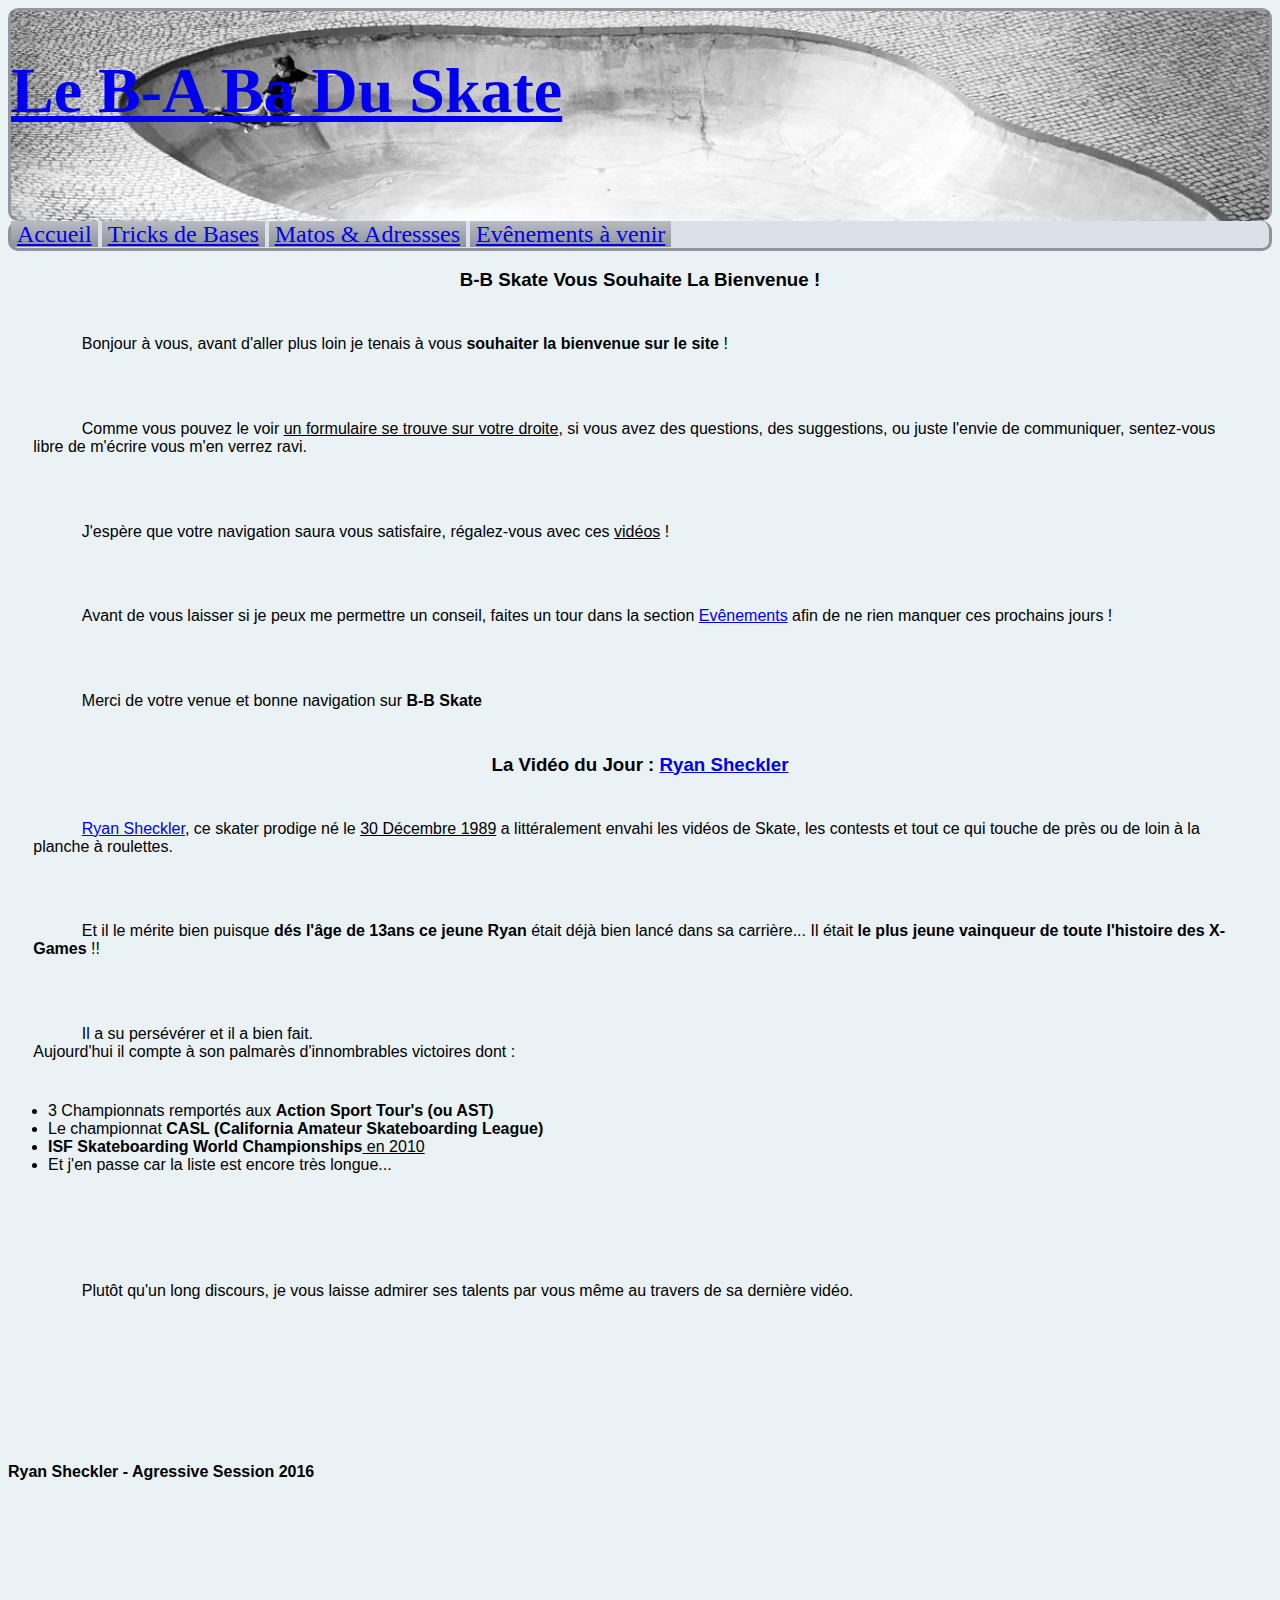
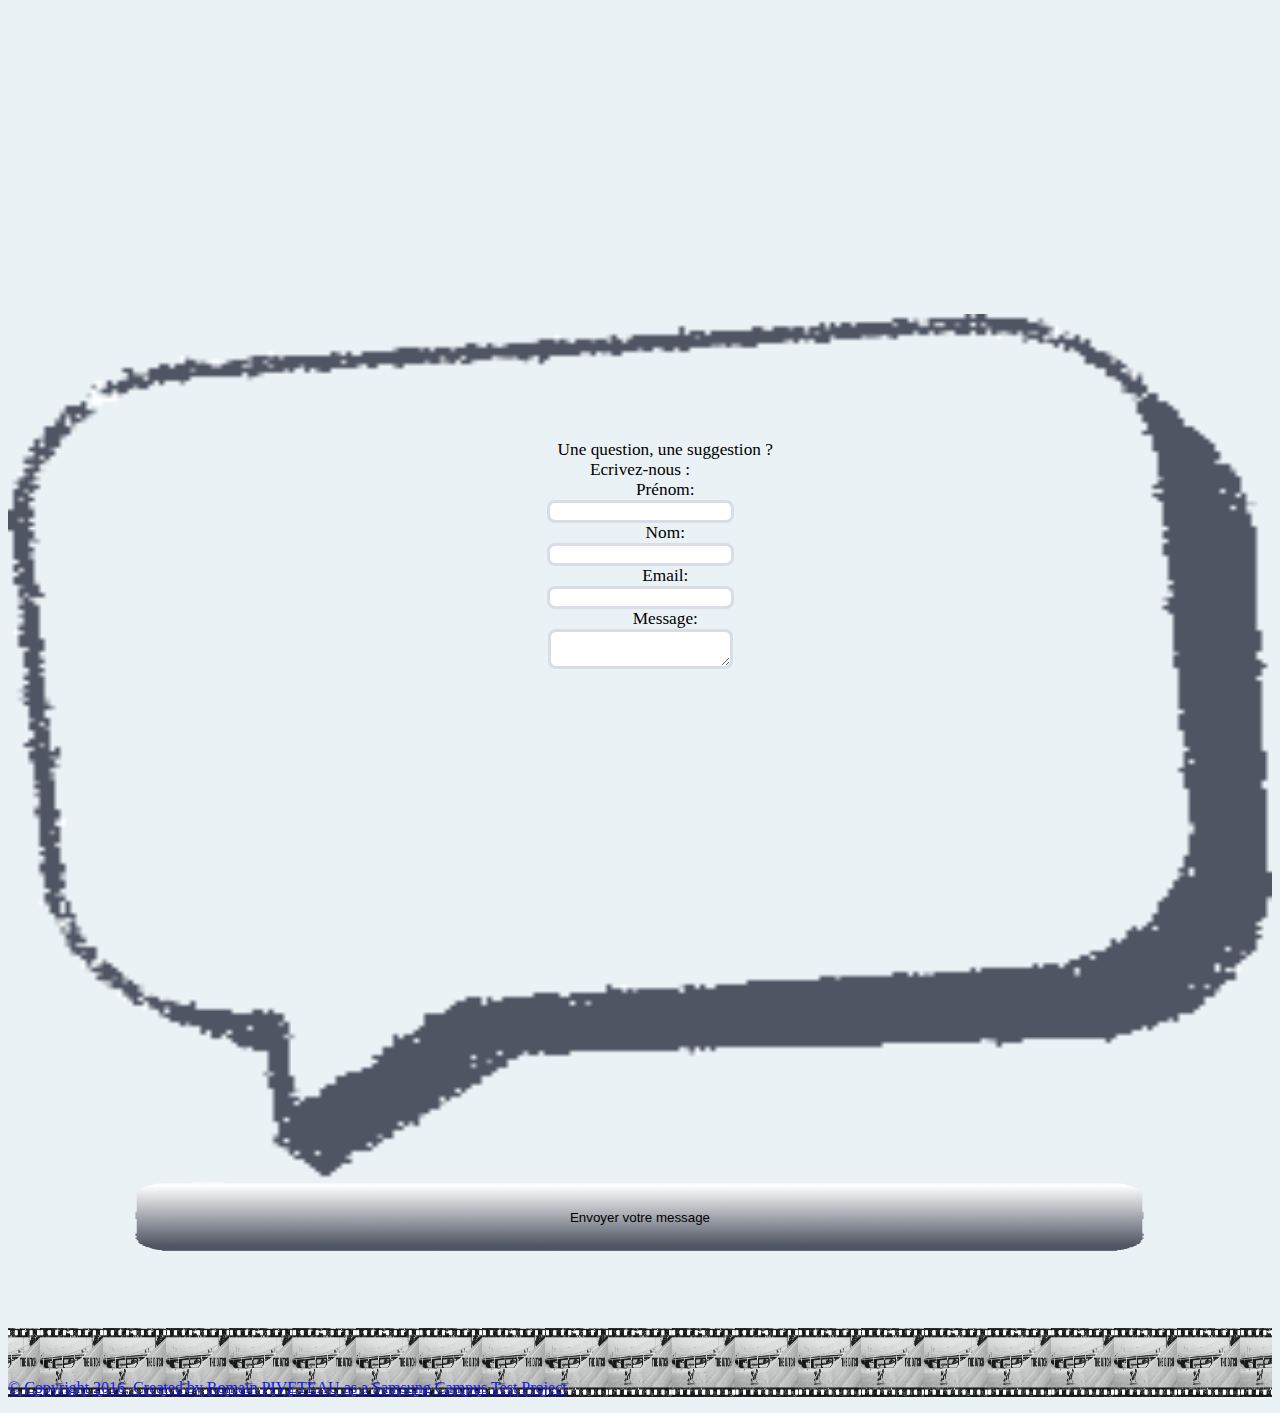
<file: site/index.html>
<!DOCTYPE html>
<html>
<head>
	<title>Le B-A Ba Du Skate</title>
	<meta charset="utf-8"/>
	<link rel="stylesheet" href="https://maxcdn.bootstrapcdn.com/bootstrap/3.3.6/css/bootstrap.min.css"
		integrity="sha384-1q8mTJOASx8j1Au+a5WDVnPi2lkFfwwEAa8hDDdjZlpLegxhjVME1fgjWPGmkzs7" crossorigin="anonymous">
	<link rel="stylesheet" type="text/css" href="main.css">
</head>

<body class="col-sm-12">

<div class="row">
	<a href="index.html#">
	<header class="col-sm-12">
		<h1 class="col-sm-12 text-center"><a href="index.html#">Le B-A Ba Du Skate</a></h1>
	</header>
	</a>
</div>

<div class="row">
	<nav class="col-sm-12">
		<a class="col-sm-offset-1" href="index.html">Accueil</a>
		<a href="tricks.html">Tricks de Bases</a>
		<a href="matos.html">Matos & Adressses</a>
		<a href="event.html">Evênements à venir</a>
	</nav>
</div>

<div class="row">
	<content class="col-sm-12 text-left">
<div class="col-sm-3">
	<h3>B-B Skate Vous Souhaite La Bienvenue !</h3>
		<p>
		Bonjour à vous, avant d'aller plus loin je tenais à vous<b> souhaiter la bienvenue sur le site</b> !
		</p>
		<p>
		Comme vous pouvez le voir <u>un formulaire se trouve sur votre droite</u>, si vous avez des questions, des suggestions, ou juste l'envie de communiquer, sentez-vous libre de m'écrire vous m'en verrez ravi.
		</p>
		<p>
		J'espère que votre navigation saura vous satisfaire, régalez-vous avec ces <u>vidéos</u> !
		</p>
		<p>
		Avant de vous laisser si je peux me permettre un conseil, faites un tour dans la section <a href="event.html">Evênements</a> afin de ne rien manquer ces prochains jours !
		</p>
		<p>
		Merci de votre venue et bonne navigation sur <b> B-B Skate</b>
		</p>
</div>
<div class="col-sm-6">
	<h3>La Vidéo du Jour : <a href="http://www.ryansheckler.com/">Ryan Sheckler</a></h3>
		<p>
		<a href="http://www.ryansheckler.com/">Ryan Sheckler</a>, ce skater prodige né le <u>30 Décembre 1989</u> a littéralement envahi les vidéos de Skate, les  contests et tout ce qui touche de près ou de loin à la planche à roulettes.
		</p>
		<p>
		Et il le mérite bien puisque <b>dés l'âge de 13ans ce jeune Ryan</b> était déjà bien lancé dans sa carrière... Il était <b>le plus jeune vainqueur de toute l'histoire des X-Games</b> !!
		</p>
		<p>
		Il a su persévérer et il a bien fait.<br />
		Aujourd'hui il compte à son palmarès d'innombrables victoires dont :
			<ul>
				<li>3 Championnats remportés aux <b>Action Sport Tour's (ou AST)</b></li>
				<li>Le championnat <b>CASL (California Amateur Skateboarding League)</b></li>
				<li><b>ISF Skateboarding World Championships</b><u> en 2010</u></li>
				<li>Et j'en passe car la liste est encore très longue...</li>
			</ul>
		</p>
		<p>
		Plutôt qu'un long discours, je vous laisse admirer ses talents par vous même au travers de sa dernière vidéo.
		</p>
		<p>
	<h4 class="text-center">Ryan Sheckler - Agressive Session 2016</h4>
		<iframe width="560" height="315" src="https://www.youtube.com/embed/HaXBprMQr_A" frameborder="0" allowfullscreen></iframe>
		</p>
</div>

	<form action="mailto:rda.piveteau@gmail.com?subject=Contact" method="post" class="col-sm-3">
<div id="content_form"><p>Une question, une suggestion ?<br />Ecrivez-nous :<br /></p>
	<p><label="firstname">Prénom:<br /><input type="text" id="Firstname"></input></label></p>
	<p><label="name">Nom:<br /><input type="text" id="name"></input></label></p>
	<p><label="email">Email:<br /><input type="email" id="email"></input></label></p>
	<p><label="message">Message:<br /><textarea id="message"></textarea></label></p>
</div>

<div id="button"><button type="submit">Envoyer votre message </button></div>

	</content>
</div>

<div class="row">
	<a href="#">
	<footer class="col-sm-12">
		<p class="col-sm-12 text-center">
		&copy Copyright 2016, Created by Romain PIVETEAU as a Samsung Campus Test Project
		</p>
	</footer>
	</a>
</div>
</body>
</html>
</file>
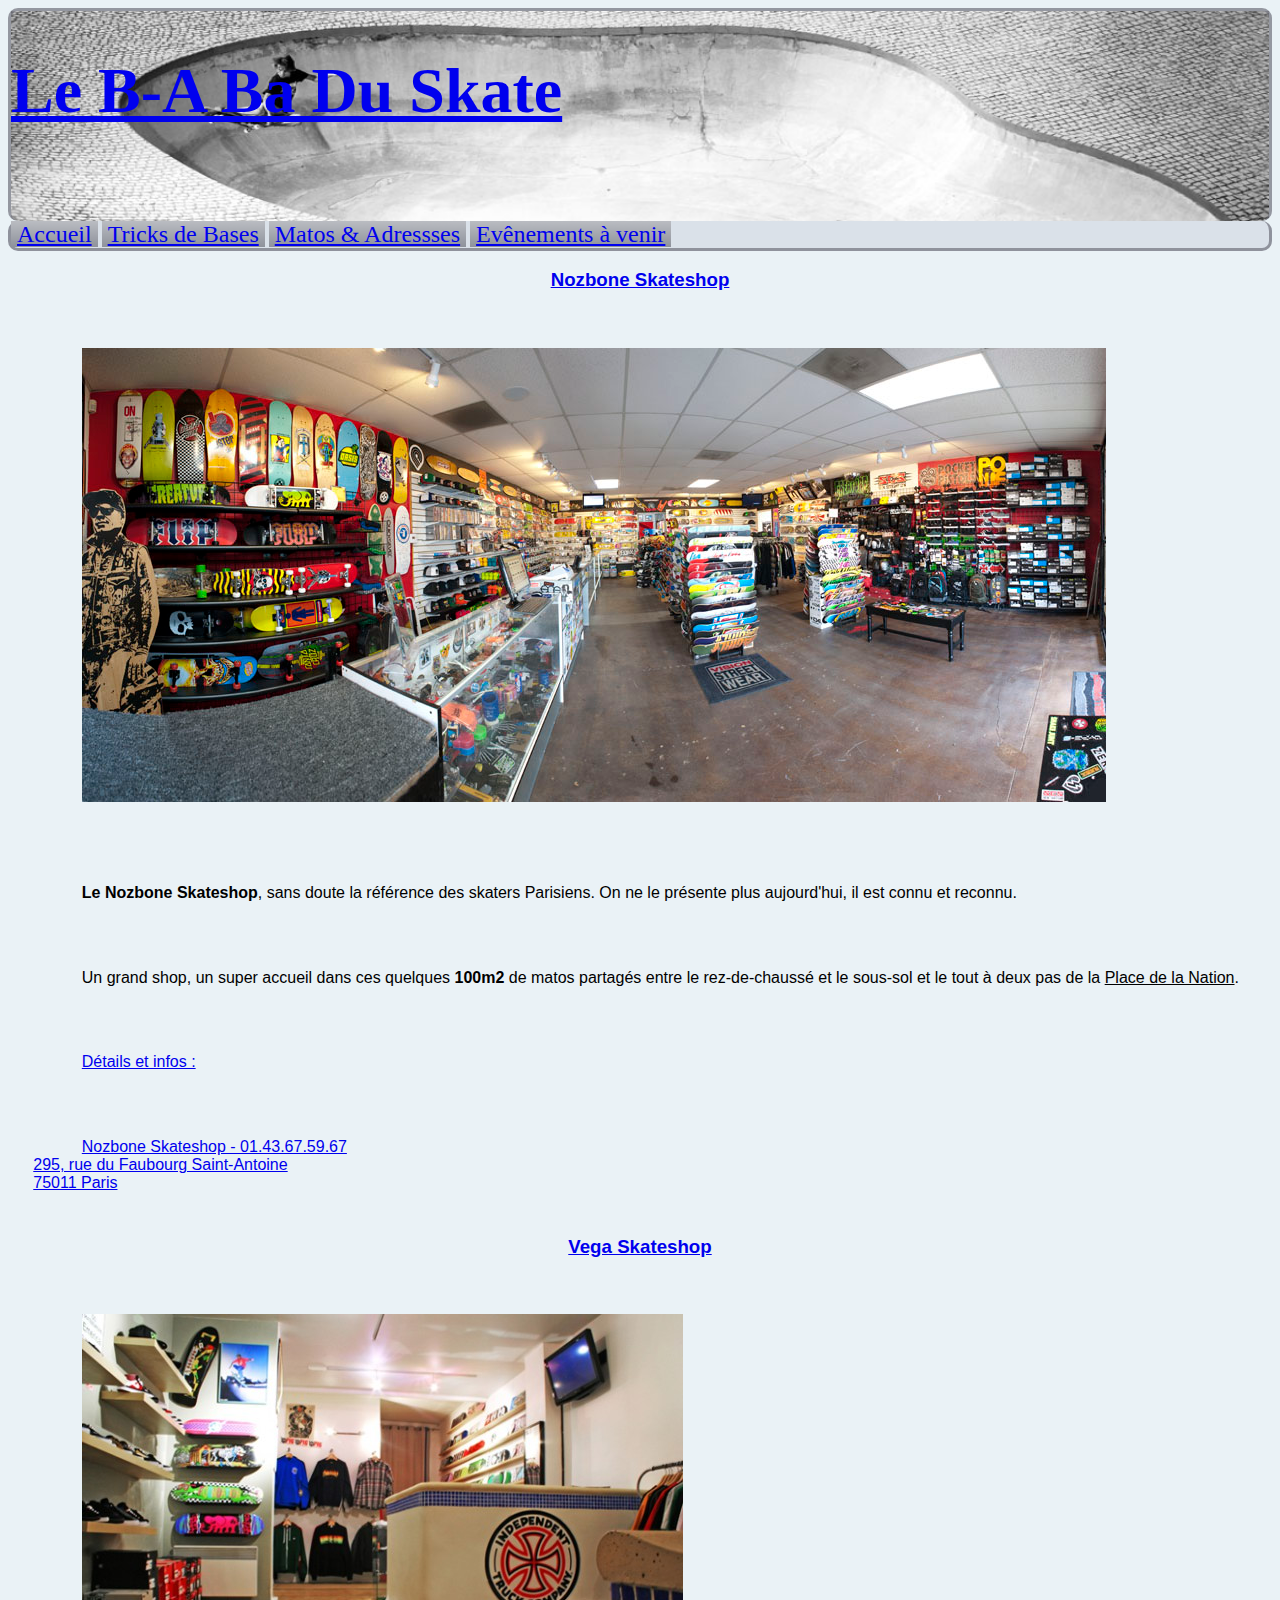
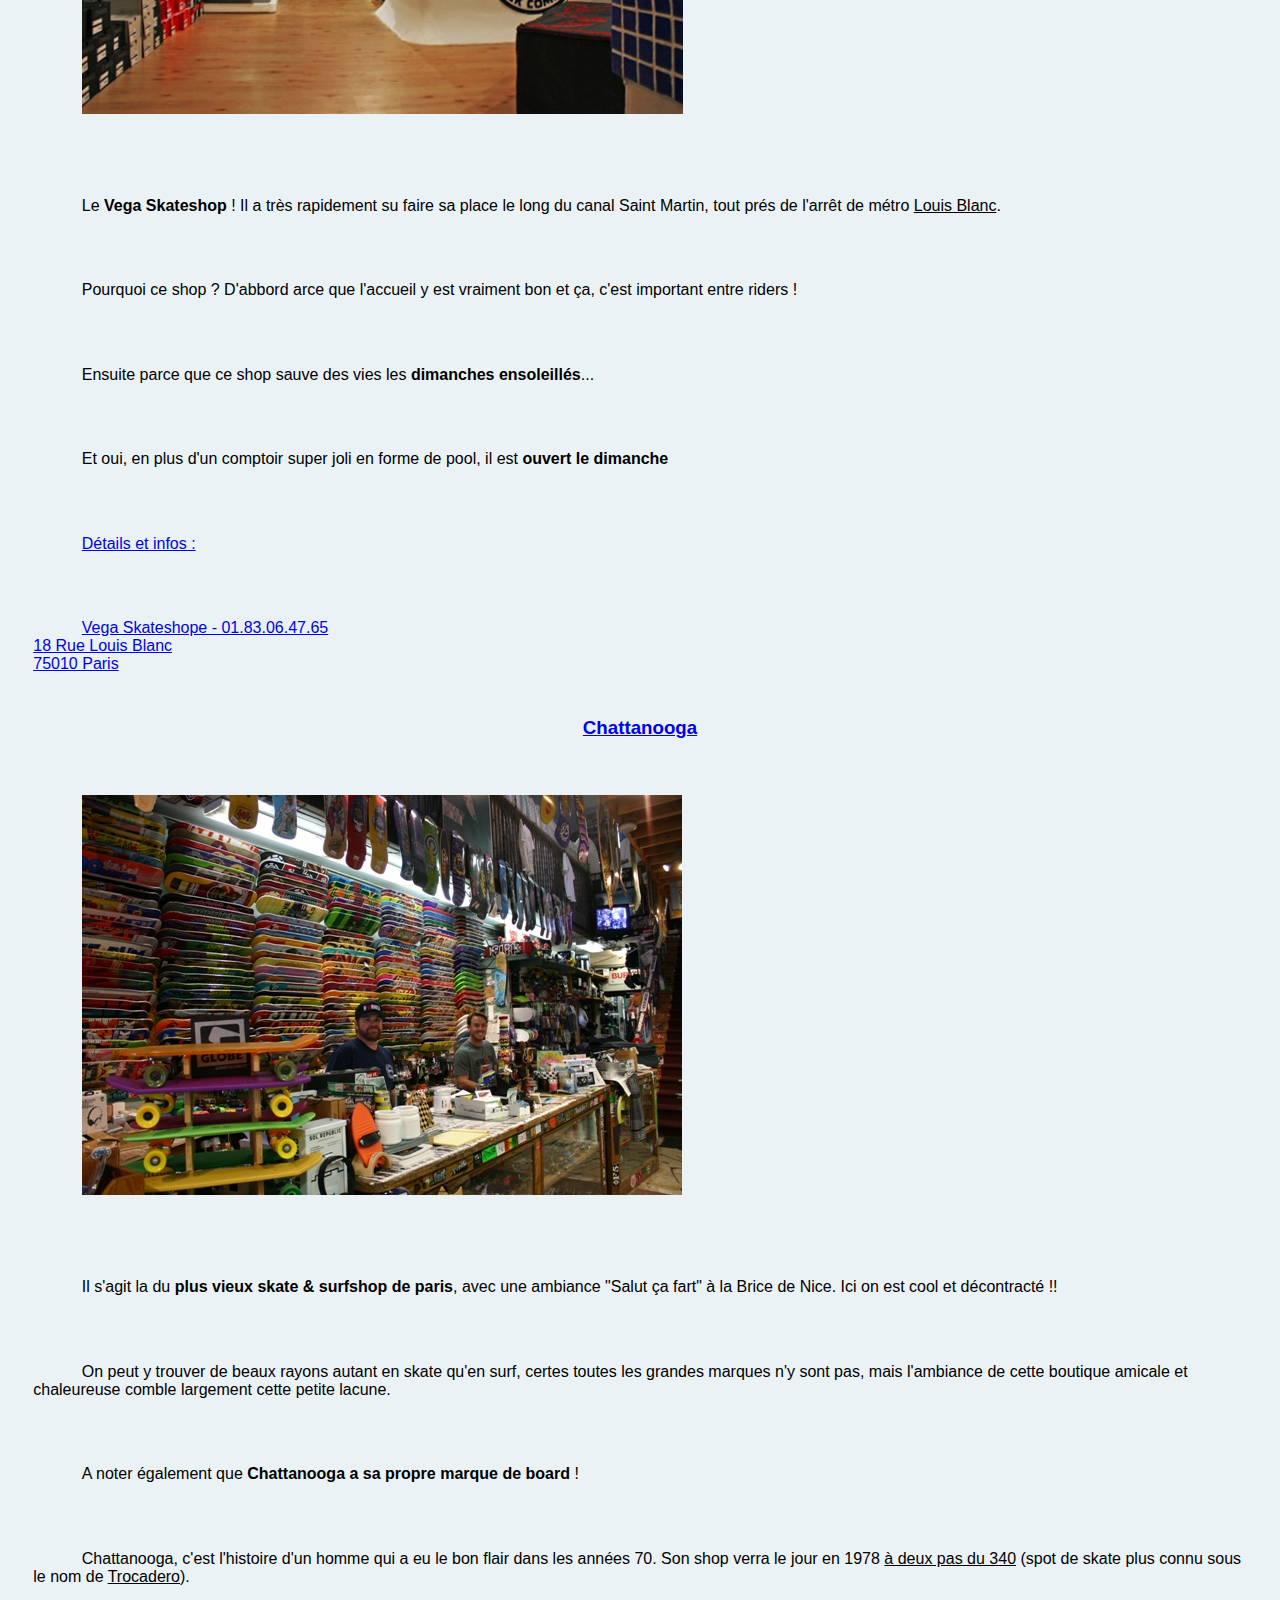
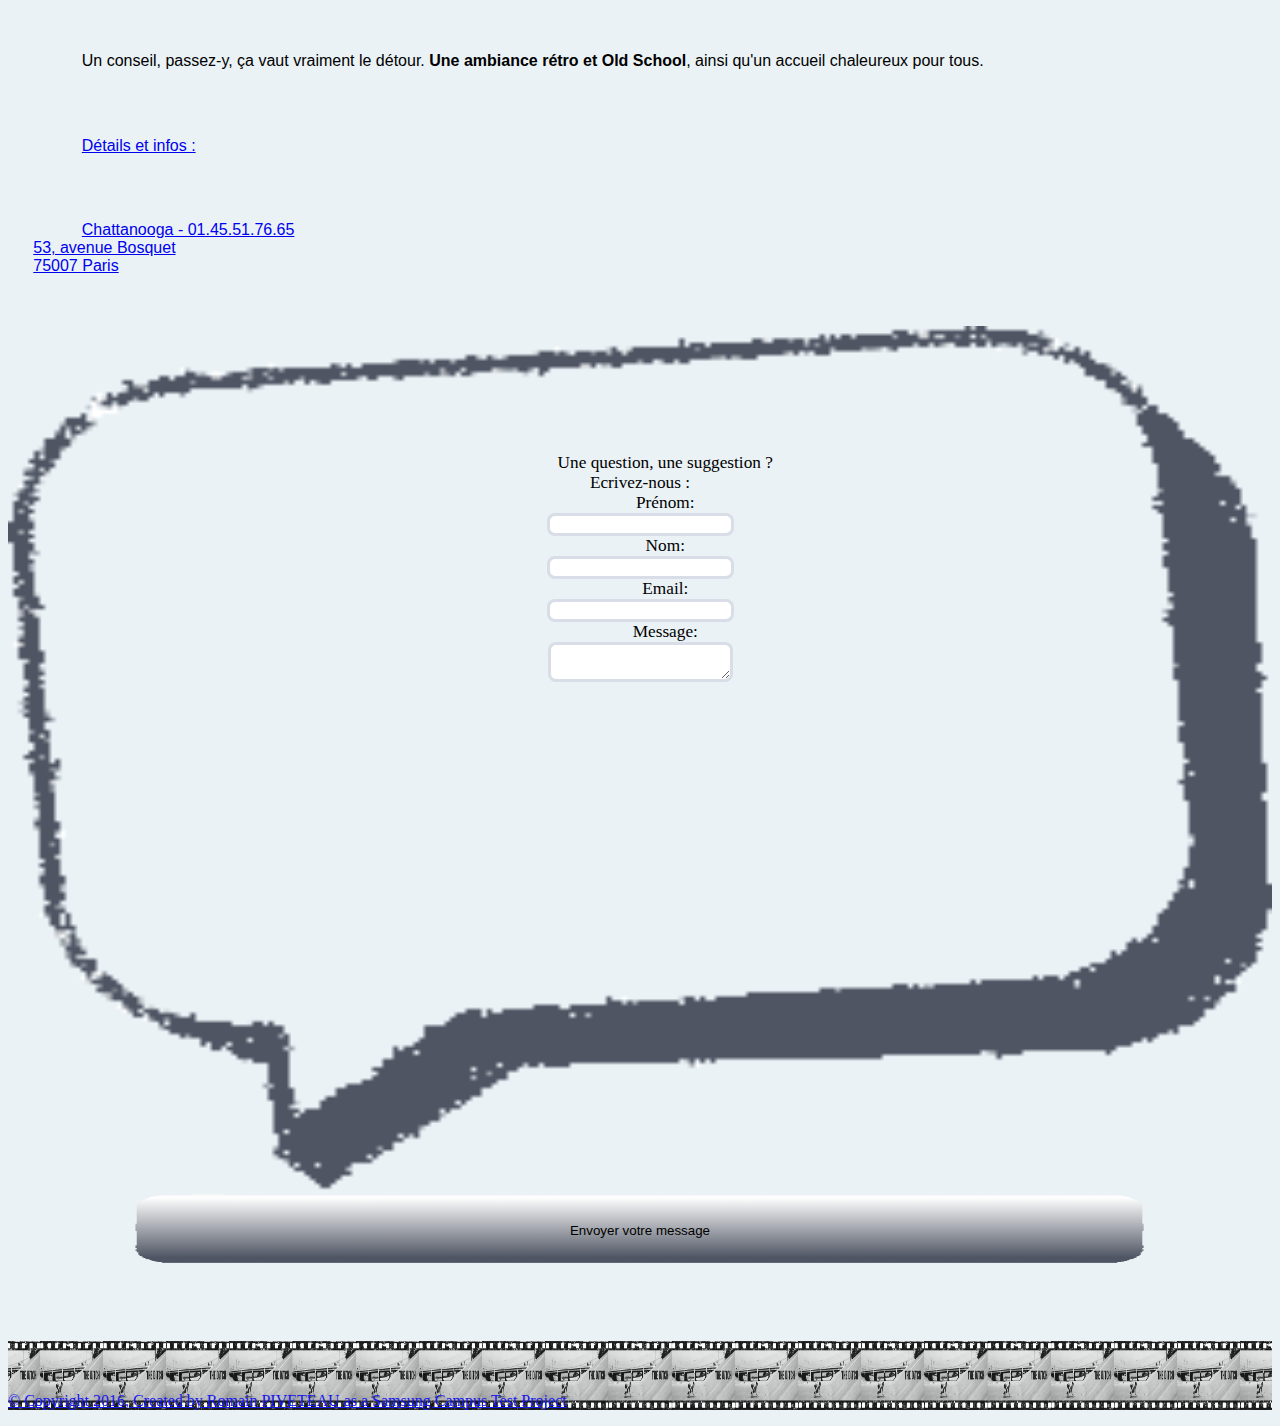
<file: site/matos.html>
<!DOCTYPE html>
<html>
<head>
	<title>Le B-A Ba Du Skate - Matos & Adresses</title>
	<meta charset="utf-8"/>
	<link rel="stylesheet" href="https://maxcdn.bootstrapcdn.com/bootstrap/3.3.6/css/bootstrap.min.css"
	integrity="sha384-1q8mTJOASx8j1Au+a5WDVnPi2lkFfwwEAa8hDDdjZlpLegxhjVME1fgjWPGmkzs7" crossorigin="anonymous">
	<link rel="stylesheet" type="text/css" href="main.css">
</head>

<body class="col-sm-12">

<div class="row">
	<a href="index.html#">
	<header class="col-sm-12">
		<h1 class="col-sm-12 text-center"><a href="index.html#">Le B-A Ba Du Skate</a></h1>
	</header>
	</a>
</div>

<div class="row">
	<nav class="col-sm-12">
		<a class="col-sm-offset-1" href="index.html">Accueil</a>
		<a href="tricks.html">Tricks de Bases</a>
		<a href="matos.html">Matos & Adressses</a>
		<a href="event.html">Evênements à venir</a>
	</nav>
	</div>

<div class="row">
	<content class="col-sm-12 text-left">
	<div class="col-sm-3">
		<h3><a href="http://www.nozbone.com">Nozbone Skateshop</a></h3>
		<p><a href="http://www.nozbone.com"><img class="col-sm-12 text-center" src="matos/images/nozbone.jpg"></a></p>
		<p>
		<b>Le Nozbone Skateshop</b>, sans doute la référence des skaters Parisiens. On ne le présente plus aujourd'hui, il est connu et reconnu.
		</p>
		<p>
		Un grand shop, un super accueil dans ces quelques <b>100m2</b> de matos partagés entre le rez-de-chaussé et le sous-sol et le tout à deux pas de la <u>Place de la Nation</u>.
		</p>
		<a class="text-center" href="https://goo.gl/maps/8fNgRQCYuBy">
		<p>
		Détails et infos :
		</p>
		<p>
		Nozbone Skateshop - 01.43.67.59.67<br />
		295, rue du Faubourg Saint-Antoine<br />
		75011 Paris
		</p>
	</a>
	</div>

	<div class="col-sm-3">
		<h3><a  href="http://www.vegaskateshop.fr">Vega Skateshop</a></h3>
		<p>
		<a href="http://www.vegaskateshop.fr"><img class="col-sm-12 text-center" src="matos/images/vegaskateshop.jpg"></a>
		</p>
		<p>
		Le <b>Vega Skateshop</b> ! Il a très rapidement su faire sa place le long du canal Saint Martin, tout prés de l'arrêt de métro <u>Louis Blanc</u>.
		</p>
		<p>
		Pourquoi ce shop ? D'abbord arce que l'accueil y est vraiment bon et ça, c'est important entre riders !
		</p>
		<p>
		Ensuite parce que ce shop sauve des vies les <b>dimanches ensoleillés</b>...
		</p>
		<p>
		Et oui, en plus d'un comptoir super joli en forme de pool, il est <strong>ouvert le dimanche</strong>
		</p>
		<a class="text-center" href="https://goo.gl/maps/XqUogf8uGCE2">
		<p>
		Détails et infos :
		</p>
		<p>
		Vega Skateshope - 01.83.06.47.65<br />
		18 Rue Louis Blanc<br />
		75010 Paris
		</p>
	</a>
	</div>

	<div class="col-sm-3">
		<h3><a  href="http://www.chattanooga.fr">Chattanooga</a></h3>
		<p><a href="http://www.chattanooga.fr"><img class="col-sm-12 text-center" src="matos/images/chattanooga.jpg"></a>
		</p>
		<p>
		Il s'agit la du <b>plus vieux skate & surfshop de paris</b>, avec une ambiance "Salut ça fart" à la Brice de Nice.
		Ici on est cool et décontracté !!
		</p>
		<p>
		On peut y trouver de beaux rayons autant en skate qu'en surf, certes toutes les grandes marques n'y sont pas,
		mais l'ambiance de cette boutique amicale et chaleureuse comble largement cette petite lacune.
		</p>
		<p>
		A noter également que <b>Chattanooga a sa propre marque de board</b> !
		</p>
		<p>
		Chattanooga, c'est l'histoire d'un homme qui a eu le bon flair dans les années 70. Son shop verra le jour
		en 1978 <u>à deux pas du 340</u> (spot de skate plus connu sous le nom de <u>Trocadero</u>).
		</p>
		<p>
		Un conseil, passez-y, ça vaut vraiment le détour.<b> Une ambiance rétro et Old School</b>, ainsi qu'un accueil chaleureux pour tous.<br />
		</p>
		<a class="text-center" href="https://goo.gl/maps/ctUuWgqWjvm">
		<p>
		Détails et infos :
		</p>
		<p>
		Chattanooga - 01.45.51.76.65<br />
		53, avenue Bosquet<br />
		75007 Paris<br />
		</p>
		</a>
	</div>

	<form action="mailto: rda.piveteau@gmail.com?subject=Contact" method="post" class="col-sm-3">
	<div id="content_form"><p>Une question, une suggestion ?<br />Ecrivez-nous :<br /></p>
		<p><label="firstname">Prénom:<br /><input type="text" id="Firstname"></input></label></p>
		<p><label="name">Nom:<br /><input type="text" id="name"></input></label></p>
		<p><label="email">Email:<br /><input type="email" id="email"></input></label></p>
		<p><label="message">Message:<br /><textarea id="message"></textarea></label></p>
	</div>
	<div id="button"><button type="submit">Envoyer votre message </button></div>

	</content>
</div>

<div class="row">
	<a  href="#">
	<footer class="col-sm-12">
		<p class="col-sm-12 text-center">
		&copy Copyright 2016, Created by Romain PIVETEAU as a Samsung Campus Test Project
		</p>
	</footer>
	</a>
</div>

</body>
</html>
</file>
<file: site/main.css>
header{
        border-bottom: none;
        border-top: solid;
        border-right: solid;
        border-left: solid;
        border-color:rgba(111, 113, 125,  0.7);
	border-radius: 10px;
	padding-bottom: 50px;
	background-size: 100% 100%;
	background-position: center;
	background-image:url('images/header/header.jpg');
	background-repeat: no-repeat;
}

header h1{
	top: 50px;
	font-size: 4em;
	font-family: Trebuchet MS, Georgia, Serif;
	color: rgba(113, 113, 113, 0.7);
}

body{
	background-color: rgba(148, 192, 208, 0.2);
}

nav{
	border-radius: 10px;
	border-top: none;
	border-bottom: solid;
	border-right: solid;
	border-left: solid;
	border-color:rgba(111, 113, 125,  0.7);
	background-color: rgba(206, 213, 225, 0.6);
}

nav a{
	background-image: url('images/background/button_form.png');
	background-position: center;
	background-repeat: no-repeat;
	height: 25px;
	font-family: Georgia, Serif;
	font-size: 1.5em;
	padding-right: 6px;
	padding-left: 6px;
}

nav a:hover{
	background-color: rgba(224, 245, 243, 0.4);
	font-size: 2em;
}

content h3{
	text-align: center;
	font-style: bold;
}

content h4{
	padding-top: 4%;
}

content p{
	text-indent: 4%;
	padding: 2%;
}

content p a img{
	padding-bottom: 1%;
	padding-top: 1%;
}

content form #content_form{
	background-image: url('images/background/bulle_contact.png');
	background-size: 100% 100%;
	padding-bottom: 40%;
	padding-top: 10%;
}

content form{
	padding-top: 10px;
	text-align: center;
	font-size: 1.2em;
}

content form p{
	margin: 0%;
	padding: 0%;
	font-size: 0.9em;
	font-family: Georgia, Serif;
}

content form input{
	border: solid;
	border-radius: 8px;
	border-color: rgba(206, 213, 225, 0.8);
	background-color: white;
}

content form textarea{
	border: solid;
	border-radius: 8px;
	border-color: rgba(206, 213, 225, 0.8);
	background-color: white;
}

content form #button{
	padding-top: 2%;
	padding-bottom: 2%;
	background-size: 80% 100%;
	background-image: url('images/background/button_form.png');
	background-repeat: no-repeat;
	background-position: center;
}

content form #button:hover{
	font-size: 1.2em;
}

content form #button button{
	border: none;
	background-color: rgba(0, 0, 0, 0.0);
}

content div{
	border: none;
	font-size: 1em;
	font-family: Trebuchet MS, Arial, serif;
}

footer{
	bottom: 0;
	margin-top: 6%;
	padding-top: 35px;
	background-repeat: repeat-x;
	background-position: center;
	background-size: 5% 100%;
        background-image:url('images/footer/footer.jpg');
	opacity: 0.9;
}

footer p{
	bottom: 60px;
}
</file>
